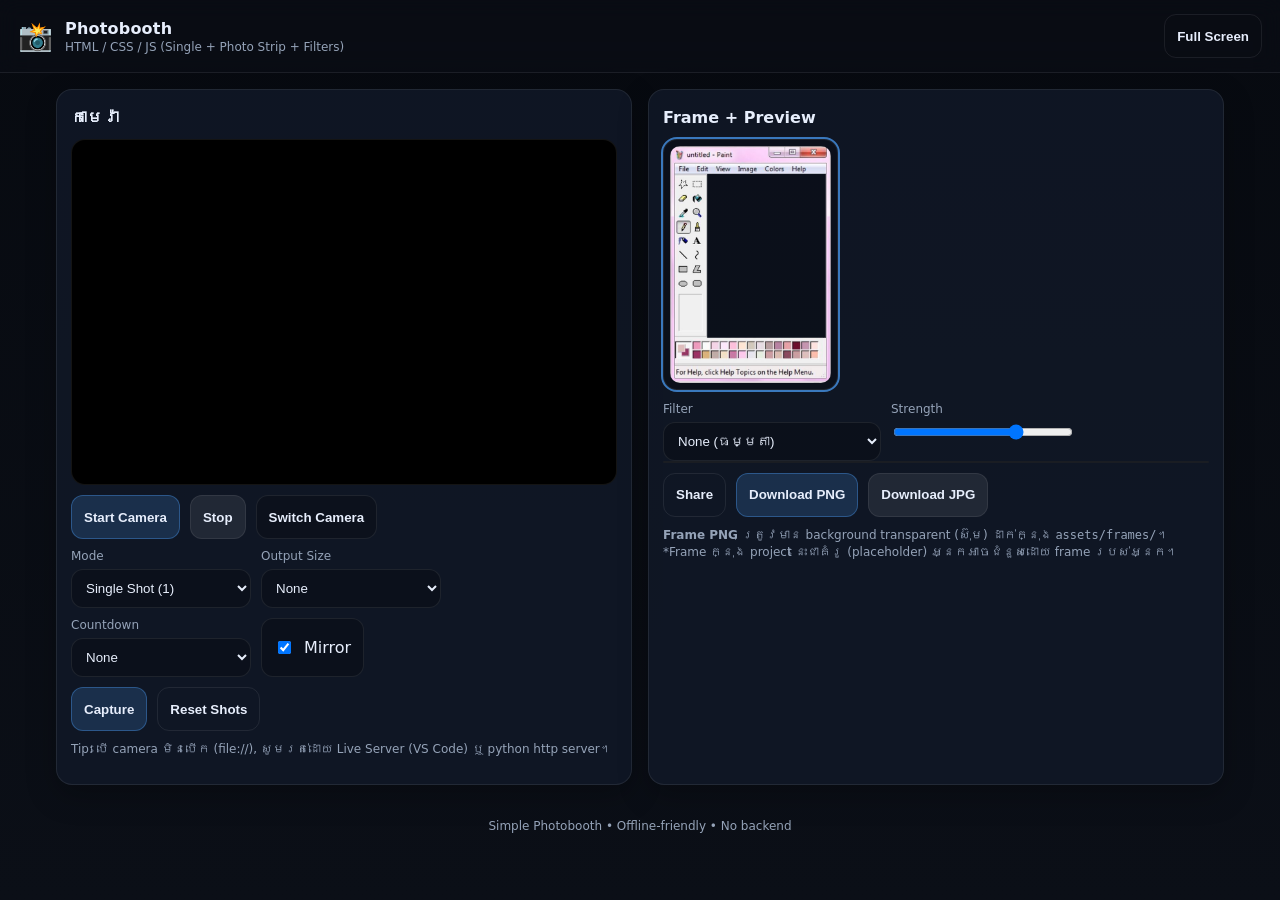
<file: index.html>
<!doctype html>
<html lang="km">
<head>
  <link rel="manifest" href="manifest.json">
  <meta name="theme-color" content="#0b0f17">
  <meta name="apple-mobile-web-app-capable" content="yes">
  <meta name="apple-mobile-web-app-status-bar-style" content="black-translucent">
  <meta charset="utf-8" />
  <meta name="viewport" content="width=device-width, initial-scale=1" />
  <title>Photobooth Simple</title>
  <link rel="stylesheet" href="assets/css/style.css" />
</head>
<body>
  <header class="topbar">
    <div class="brand">
      <div class="logo">📸</div>
      <div>
        <div class="title">Photobooth</div>
        <div class="subtitle">HTML / CSS / JS (Single + Photo Strip + Filters)</div>
      </div>
    </div>
    <button id="btnFullscreen" class="btn btn-ghost">Full Screen</button>
  </header>

  <main class="container">
    <!-- Left: Camera -->
    <section class="panel">
      <h2>កាមេរ៉ា</h2>

      <div class="videoWrap">
        <video id="video" playsinline autoplay muted></video>
        <div id="countdown" class="countdown hidden">3</div>
      </div>

      <div class="row">
        <button id="btnStart" class="btn btn-primary">Start Camera</button>
        <button id="btnStop" class="btn btn-secondary">Stop</button>
        <button id="btnSwitchCamera" class="btn">Switch Camera</button>
      </div>

      <div class="row">
        <label class="field">
          Mode
          <select id="mode">
            <option value="single">Single Shot (1)</option>
            <option value="strip">Photo Strip (3)</option>
          </select>
        </label>

        <label class="field">
          Output Size
          <select id="outSize">
            <option value="None">None</option>
            <option value="1080x1080">1080 x 1080</option>
            <option value="1920x1080">1920 x 1080</option>
            <option value="1080x1350">1080 x 1350</option>
            <option value="500x734">500 x 734</option>
          </select>
        </label>
      </div>

      <div class="row">
        <label class="field">
          Countdown
          <select id="cdSec">
            <option value="None">None</option>
            <option value="3">3s</option>
            <option value="5">5s</option>
            <option value="10">10s</option>
          </select>
        </label>

        <label class="toggle">
          <input id="mirror" type="checkbox" checked />
          <span>Mirror</span>
        </label>
      </div>

      <div class="row">
        <button id="btnCapture" class="btn btn-primary">Capture</button>
        <button id="btnReset" class="btn btn-ghost">Reset Shots</button>
      </div>

      <p class="hint">
        Tip: បើ camera មិនបើក (file://), សូមរត់ដោយ Live Server (VS Code) ឬ python http server។
      </p>
    </section>

    <!-- Right: Frames + Preview -->
    <section class="panel">
      <h2>Frame + Preview</h2>

      <div class="frameList" id="frameList"></div>

      <div class="row">
        <label class="field">
          Filter
          <select id="filter">
            <option value="none">None (ធម្មតា)</option>
            <option value="bw">B&W (ស ខ្មៅ)</option>
            <option value="sepia">Sepia (Vintage)</option>
            <option value="kodak">Kodak Film (Grain + Vignette)</option>
            <option value="dream">Dreamy Glow (Portal)</option>
          </select>
        </label>

        <label class="field">
          Strength
          <input id="strength" type="range" min="0" max="100" value="70" />
        </label>
      </div>

      <div class="canvasWrap">
        <canvas id="canvas" width="1080" height="1080"></canvas>
      </div>

      <div class="row">
        <button id="btnShare" class="btn btn-ghost">Share</button>
        <button id="btnDownloadPng" class="btn btn-primary">Download PNG</button>
        <button id="btnDownloadJpg" class="btn btn-secondary">Download JPG</button>
      </div>

      <div class="note">
        <strong>Frame PNG</strong> ត្រូវមាន background transparent (ស៊ុម) ដាក់ក្នុង <code>assets/frames/</code>។
        <br/>*Frame ក្នុង project នេះជាគំរូ (placeholder) អ្នកអាចជំនួសដោយ frame របស់អ្នក។
      </div>
    </section>
  </main>

  <footer class="footer">
    Simple Photobooth • Offline-friendly • No backend
  </footer>

  <script src="assets/js/frames.js"></script>
  <script src="assets/js/app.js"></script>
  <script>
  if ("serviceWorker" in navigator) {
    navigator.serviceWorker.register("./sw.js");
  }
</script>
</body>
</html>
</file>
<file: assets/css/style.css>
:root{
  --bg:#0b0f17;
  --panel:#121a2a;
  --muted:#95a3b8;
  --text:#e7eefc;
  --border: rgba(255,255,255,0.08);
  --primary:#4da3ff;
}

*{ box-sizing:border-box; }
html,body{ height:100%; }
body{
  margin:0;
  font-family: system-ui, -apple-system, Segoe UI, Roboto, Arial, sans-serif;
  background: linear-gradient(180deg, #070a10, #0b0f17);
  color: var(--text);
}

.topbar{
  display:flex;
  align-items:center;
  justify-content:space-between;
  padding:14px 18px;
  border-bottom: 1px solid var(--border);
  position: sticky;
  top: 0;
  backdrop-filter: blur(10px);
  background: rgba(10,14,22,0.7);
}

.brand{ display:flex; gap:12px; align-items:center; }
.logo{ font-size:28px; }
.title{ font-weight:800; letter-spacing:0.2px; }
.subtitle{ color:var(--muted); font-size:12px; margin-top:2px; }

.container{
  display:grid;
  grid-template-columns: 1fr 1fr;
  gap:16px;
  padding:16px;
  max-width: 1200px;
  margin: 0 auto;
}

.panel{
  background: rgba(18,26,42,0.75);
  border: 1px solid var(--border);
  border-radius: 16px;
  padding: 14px;
  box-shadow: 0 10px 30px rgba(0,0,0,0.25);
}

h2{ margin: 4px 0 12px; font-size: 16px; }

.videoWrap{
  position: relative;
  border-radius: 14px;
  overflow:hidden;
  border: 1px solid var(--border);
  background: #000;
}

video{
  width: 100%;
  aspect-ratio: 16 / 10;
  object-fit: cover;
  transform-origin: center;
}

.countdown{
  position:absolute;
  inset:0;
  display:flex;
  align-items:center;
  justify-content:center;
  font-size: 84px;
  font-weight: 900;
  background: rgba(0,0,0,0.35);
}

.hidden{ display:none; }

.row{
  display:flex;
  gap:10px;
  flex-wrap:wrap;
  margin-top: 10px;
}

.field{
  display:flex;
  flex-direction:column;
  gap:6px;
  font-size: 12px;
  color: var(--muted);
  min-width: 180px;
}

select{
  padding:10px 10px;
  border-radius: 12px;
  border: 1px solid var(--border);
  background: rgba(0,0,0,0.25);
  color: var(--text);
}

input[type="range"]{
  width: 180px;
}

.toggle{
  display:flex;
  gap:10px;
  align-items:center;
  padding: 10px 12px;
  border-radius: 12px;
  border: 1px solid var(--border);
  background: rgba(0,0,0,0.25);
  color: var(--text);
  user-select:none;
}

.btn{
  padding: 10px 12px;
  border-radius: 12px;
  border: 1px solid var(--border);
  background: rgba(0,0,0,0.2);
  color: var(--text);
  cursor:pointer;
  font-weight:700;
}

.btn:hover{ filter: brightness(1.05); }
.btn:active{ transform: translateY(1px); }

.btn-primary{
  background: rgba(77,163,255,0.18);
  border-color: rgba(77,163,255,0.35);
}

.btn-secondary{
  background: rgba(255,255,255,0.08);
}

.btn-ghost{
  background: transparent;
}

.hint{
  color: var(--muted);
  font-size: 12px;
  margin-top: 10px;
  line-height: 1.4;
}

.frameList{
  display:grid;
  grid-template-columns: repeat(3, 1fr);
  gap:10px;
  margin-bottom: 12px;
}

.frameItem{
  border: 1px solid var(--border);
  border-radius: 14px;
  overflow:hidden;
  cursor:pointer;
  background: rgba(0,0,0,0.25);
  padding: 6px;
}

.frameItem img{
  width:100%;
  display:block;
  border-radius: 10px;
}

.frameItem.active{
  outline: 2px solid rgba(77,163,255,0.7);
}

.canvasWrap{
  border: 1px solid var(--border);
  border-radius: 14px;
  overflow:hidden;
  background: #070a10;
}

canvas{
  width:100%;
  height:auto;
  display:block;
}

.note{
  margin-top: 10px;
  color: var(--muted);
  font-size: 12px;
  line-height: 1.4;
}

.footer{
  padding: 18px;
  color: var(--muted);
  text-align:center;
  font-size: 12px;
}

@media (max-width: 900px){
  .container{ grid-template-columns: 1fr; }
}
html, body { height: 100%; overflow: hidden; }
body { touch-action: manipulation; }
.topbar { padding-top: calc(14px + env(safe-area-inset-top)); }
.footer { padding-bottom: calc(18px + env(safe-area-inset-bottom)); }
video { width: 100%; height: auto; }
.btn { min-height: 44px; } /* touch friendly */
</file>
